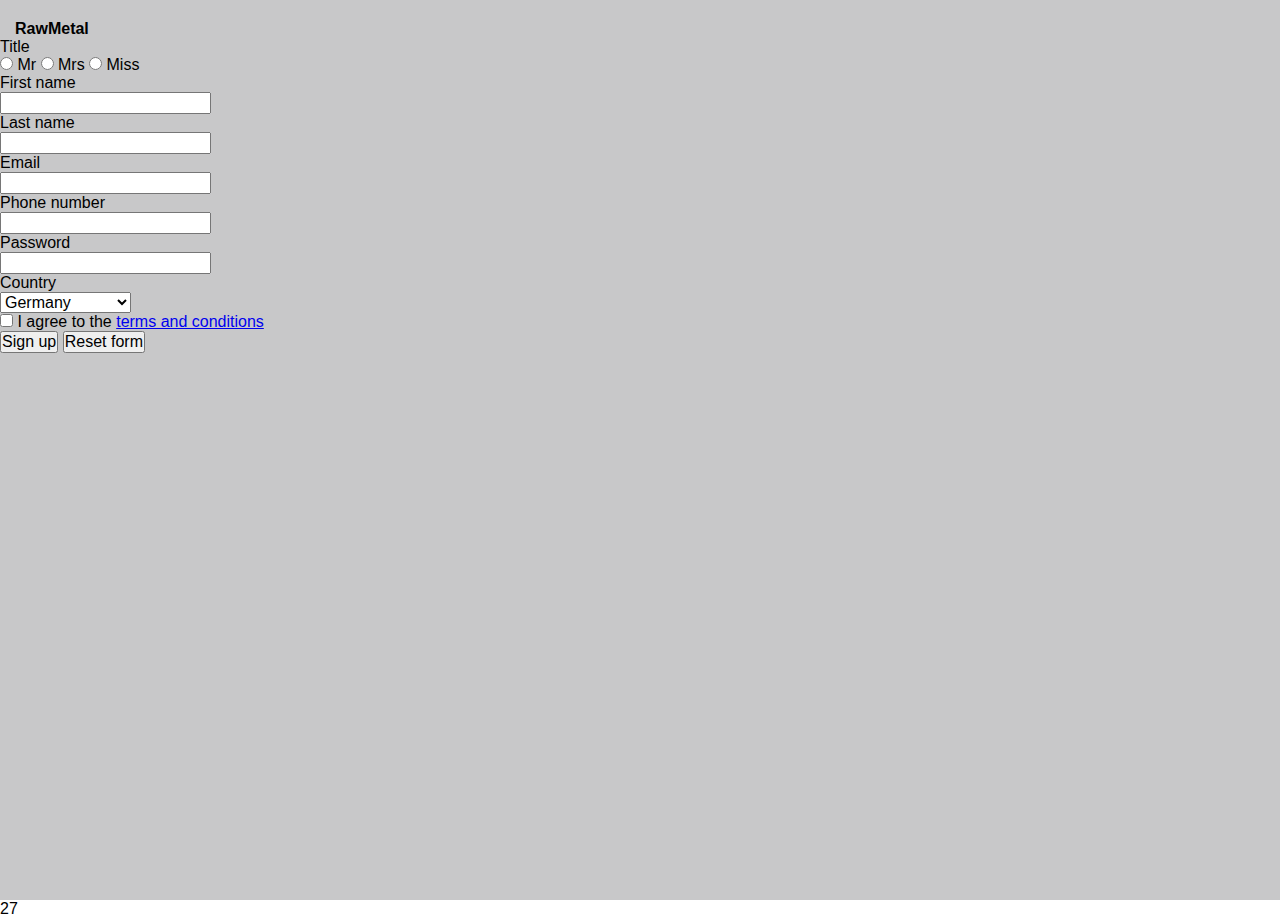
<file: component/portfolio.html>
<!DOCTYPE html>
<html lang="en">
<head>
    <meta charset="UTF-8">
    <title>gallery</title>

    <link href="https://cdn.jsdelivr.net/npm/bootstrap@5.2.0/dist/css/bootstrap.min.css" rel="stylesheet"
          integrity="sha384-gH2yIJqKdNHPEq0n4Mqa/HGKIhSkIHeL5AyhkYV8i59U5AR6csBvApHHNl/vI1Bx" crossorigin="anonymous">
    <link rel="stylesheet" href="../stylesheet/portfolio.css">
</head>
<body>
<div class="container-fluid">

    <div class="el column-1">

        <nav class="logo">
            <h1>RawMetal</h1>
        </nav>

        <form action="/signup" method="post">
            <p>
                <label>Title</label><br>
                <label>
                    <input type="radio" name="title" value="mr">
                    Mr
                </label>
                <label>
                    <input type="radio" name="title" value="mrs">
                    Mrs
                </label>
                <label>
                    <input type="radio" name="title" value="miss">
                    Miss
                </label>
            </p>
            <p>
                <label>First name</label><br>
                <input type="text" name="first_name">
            </p>
            <p>
                <label>Last name</label><br>
                <input type="text" name="last_name">
            </p>
            <p>
                <label>Email</label><br>
                <input type="email" name="email" required>
            </p>
            <p>
                <label>Phone number</label><br>
                <input type="tel" name="phone">
            </p>
            <p>
                <label>Password</label><br>
                <input type="password" name="password">
            </p>
            <p>
                <label>Country</label><br>
                <select>
                    <option>Germany</option>
                    <option>united kingdom</option>
                    <option>United States</option>
                    <option>Indonesia</option>
                    <option>Brazil</option>
                </select>
            </p>
            <p>
                <label>
                    <input type="checkbox" value="terms">
                    I agree to the <a href="/terms">terms and conditions </a>
                </label>
            </p>
            <p>
                <button>Sign up</button>
                <button type="reset">Reset form</button>
            </p>
        </form>

    </div>

    </div>
<div>
<!--<h1>My First Web Page</h1>-->
<!--<p>My First Paragraph</p>-->

<p id="emo"></p>



</div>
    <script src="/backend/Script.js"></script>
</body>
</html>
</file>
<file: stylesheet/portfolio.css>
*{
    padding: 0;
    margin: 0;
    font-family: sans-serif;
    font-size: 16px;

}
.container-fluid {
    height: 100vh;
    background: rgba(16, 17, 23, 0.23);
    display: grid;
    grid-template-columns: repeat(12, 1fr);
    grid-template-rows: repeat(12, 1fr);
}
.column-1{
    grid-column: 1 /span 12;
    grid-row: 1 /span 1;

}
.colum-6{
    grid-column: 1 /span 12;
    grid-row: 12 /span 1;

}
.colum-3{
    grid-column: 1 /span 1;
    grid-row: 3 /span 9;

}
.colum-2{
    grid-column: 1 /span 12;
    grid-row: 2 /span 1;

}
.colum-4{
    grid-column: 12 /span 1;
    grid-row: 3 /span 12 ;

}
.colum-5{
    grid-column: 2 /span 10;
    grid-row: 3 /span 9;

}

.logo {
    font-family: 'Alumni Sans Collegiate One', sans-serif;
    position: center;
    font-size: 14px;
    display: flex;
    padding-left: 15px;
    padding-top: 20px;
}

.elsideNavBar .bar {
    display: flex;
    justify-content: center;
    padding-top: 20px;


}

.bar li a {
    text-decoration: none;
    padding: 15px 20px;
    transition: none;
}

li a {
    padding: 15px 25px;
    color: black;
}
/*still on progressg*/
</file>
